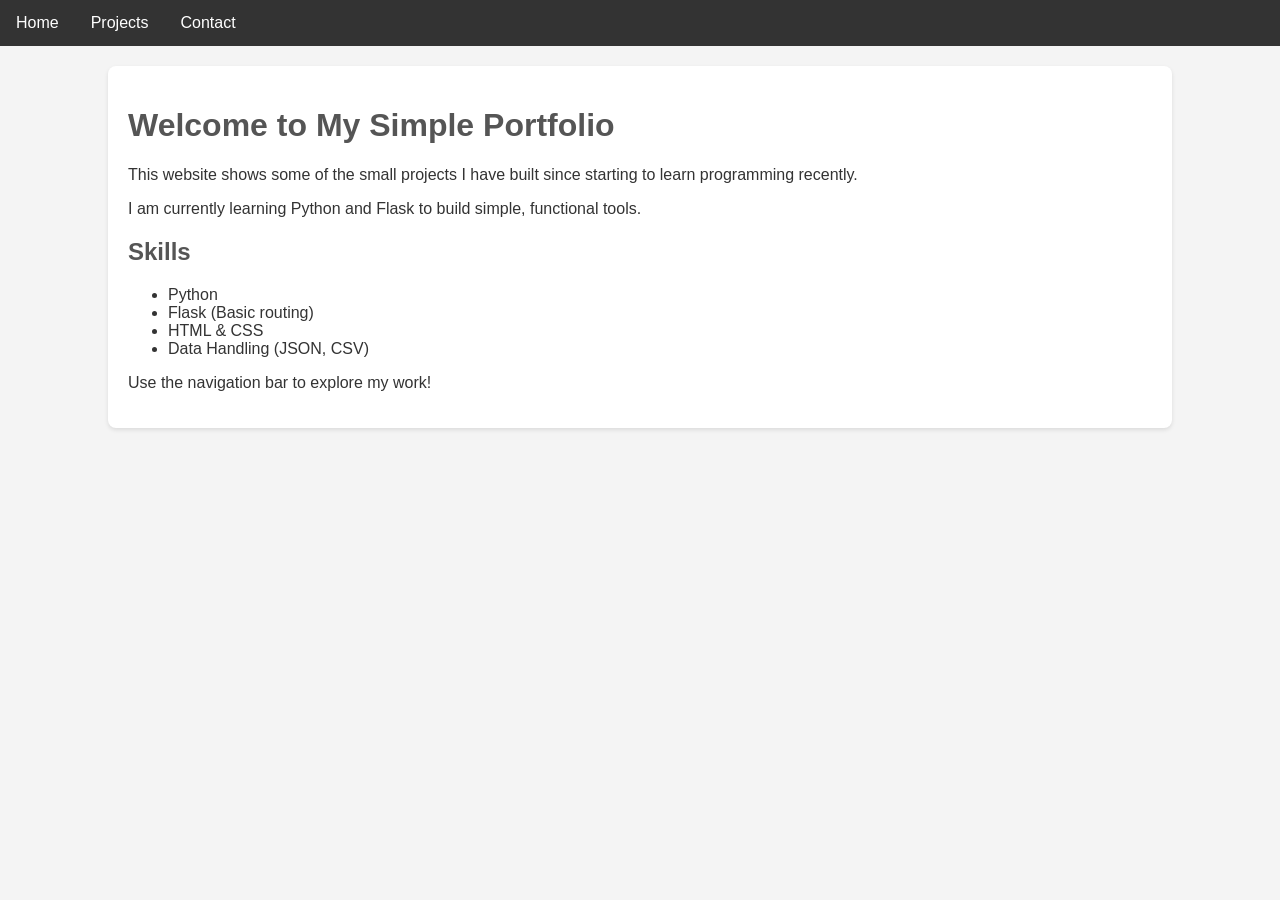
<file: Week_1&2/Python Assignments/portfolio/templates/index.html>
<!DOCTYPE html>
<html lang="en">
<head>
    <meta charset="UTF-8">
    <title>My Simple Portfolio - Home</title>
    <!-- Basic inline CSS for a simple look -->
    <style>
        body { font-family: Arial, sans-serif; margin: 0; padding: 0; background-color: #f4f4f4; color: #333; }
        .container { width: 80%; margin: 20px auto; background: white; padding: 20px; border-radius: 8px; box-shadow: 0 2px 4px rgba(0, 0, 0, 0.1); }
        .nav { background-color: #333; overflow: hidden; }
        .nav a { float: left; display: block; color: white; text-align: center; padding: 14px 16px; text-decoration: none; }
        .nav a:hover { background-color: #555; color: white; }
        h1, h2 { color: #555; }
    </style>
</head>
<body>
<div class="nav">
    <a href="/">Home</a>
    <a href="/projects">Projects</a>
    <a href="/contact">Contact</a>
</div>
<div class="container">
    <h1>Welcome to My Simple Portfolio</h1>
    <p>This website shows some of the small projects I have built since starting to learn programming recently.</p>
    <p>I am currently learning Python and Flask to build simple, functional tools.</p>

    <h2>Skills</h2>
    <ul>
        <li>Python</li>
        <li>Flask (Basic routing)</li>
        <li>HTML & CSS</li>
        <li>Data Handling (JSON, CSV)</li>
    </ul>
    <p>Use the navigation bar to explore my work!</p>
</div>
</body>
</html>
</file>
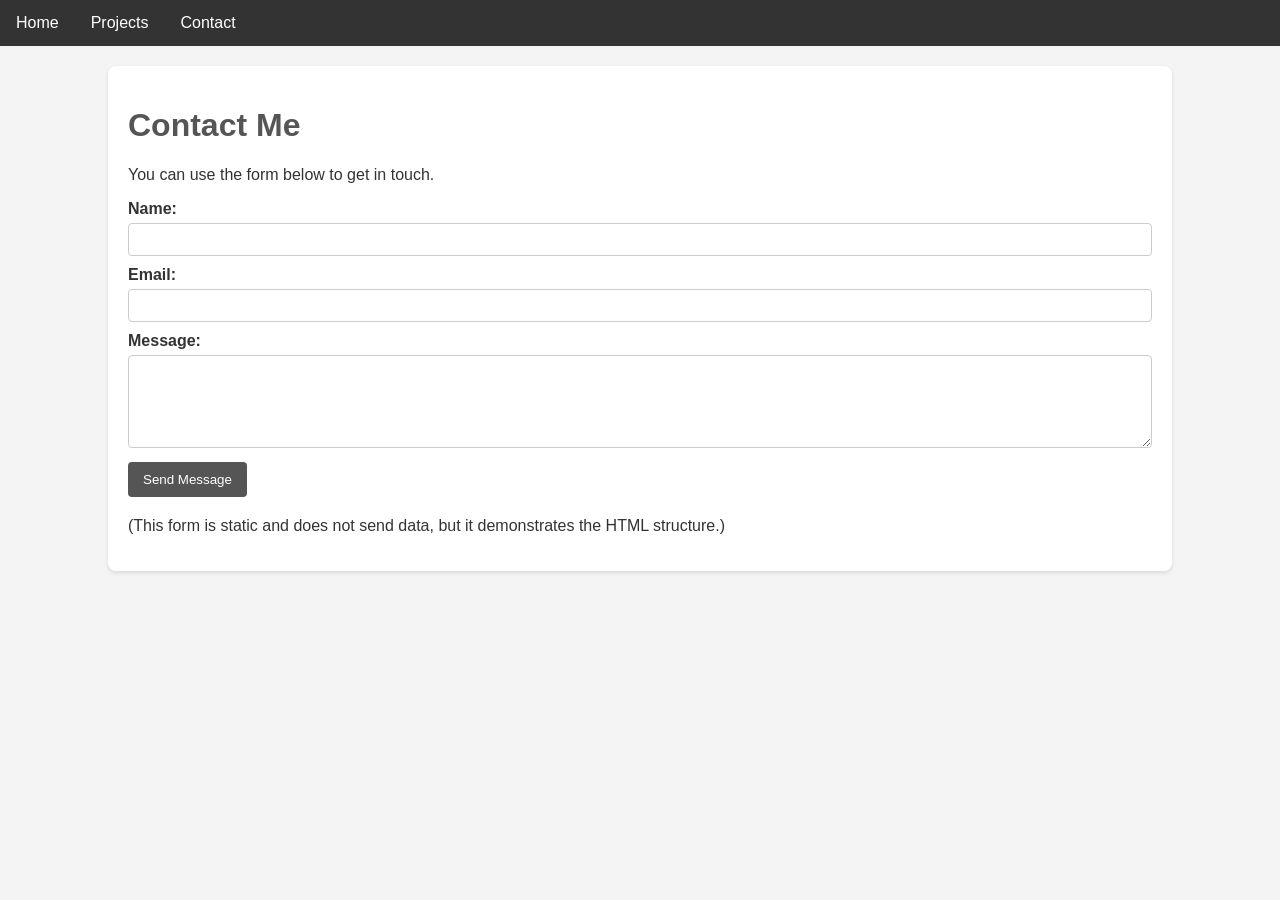
<file: Week_1&2/Python Assignments/portfolio/templates/contact.html>
<!DOCTYPE html>
<html lang="en">
<head>
    <meta charset="UTF-8">
    <title>My Simple Portfolio - Contact</title>
    <!-- Basic inline CSS for a simple look -->
    <style>
        body { font-family: Arial, sans-serif; margin: 0; padding: 0; background-color: #f4f4f4; color: #333; }
        .container { width: 80%; margin: 20px auto; background: white; padding: 20px; border-radius: 8px; box-shadow: 0 2px 4px rgba(0, 0, 0, 0.1); }
        .nav { background-color: #333; overflow: hidden; }
        .nav a { float: left; display: block; color: white; text-align: center; padding: 14px 16px; text-decoration: none; }
        .nav a:hover { background-color: #555; color: white; }
        h1 { color: #555; }
        label { display: block; margin-top: 10px; font-weight: bold; }
        input[type="text"], input[type="email"], textarea { width: 100%; padding: 8px; margin-top: 5px; border: 1px solid #ccc; border-radius: 4px; box-sizing: border-box; }
        input[type="submit"] { background-color: #555; color: white; padding: 10px 15px; border: none; border-radius: 4px; cursor: pointer; margin-top: 10px; }
        input[type="submit"]:hover { background-color: #777; }
    </style>
</head>
<body>
<div class="nav">
    <a href="/">Home</a>
    <a href="/projects">Projects</a>
    <a href="/contact">Contact</a>
</div>
<div class="container">
    <h1>Contact Me</h1>
    <p>You can use the form below to get in touch.</p>

    <form action="#" method="POST">
        <label for="name">Name:</label>
        <input type="text" id="name" name="name" required>

        <label for="email">Email:</label>
        <input type="email" id="email" name="email" required>

        <label for="message">Message:</label>
        <textarea id="message" name="message" rows="5" required></textarea>

        <input type="submit" value="Send Message">
    </form>

    <p style="margin-top: 20px;">(This form is static and does not send data, but it demonstrates the HTML structure.)</p>

</div>
</body>
</html>
</file>
